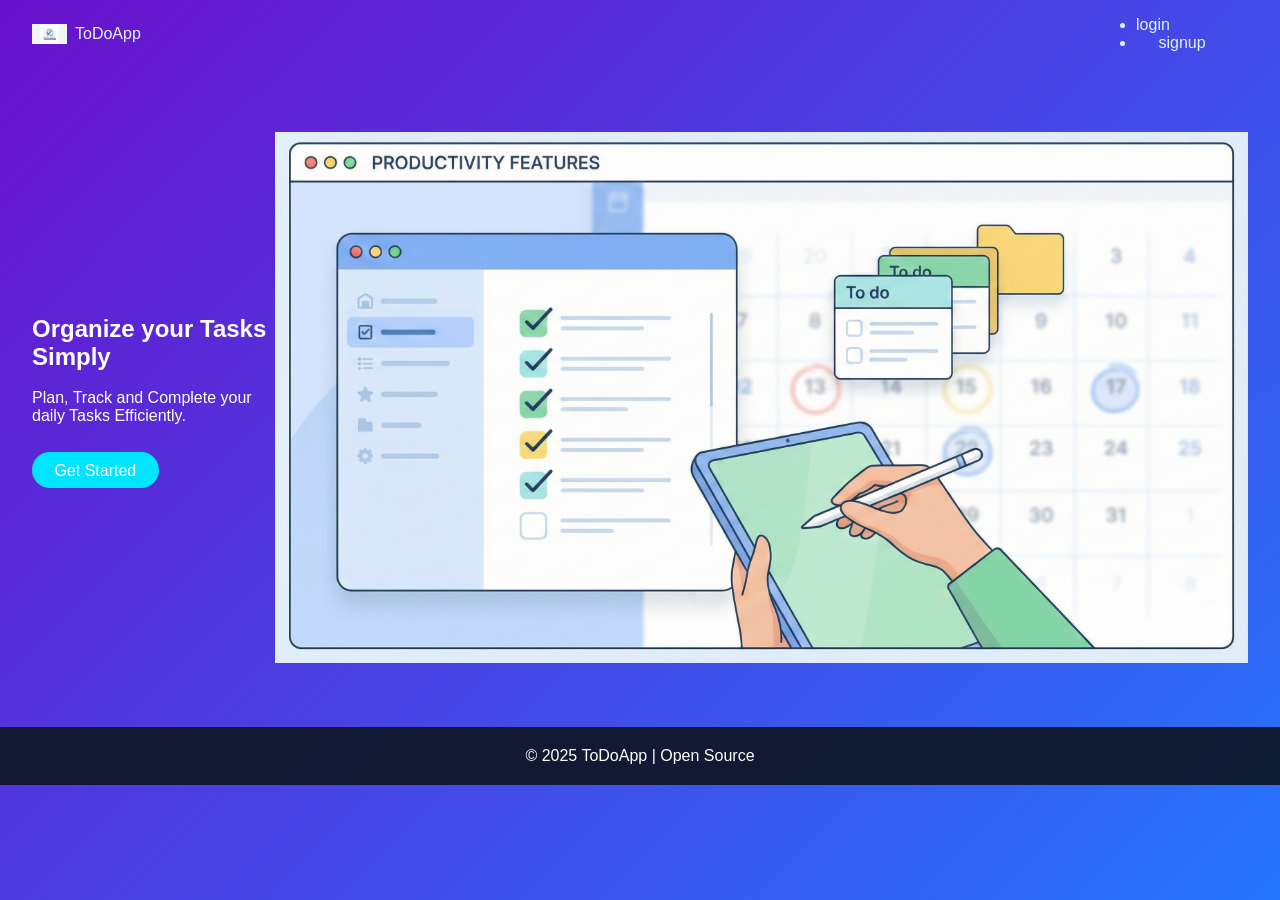
<file: index.html>
<!DOCTYPE html>
<html lang="en">
<head>
    <meta charset="UTF-8">
    <meta name="viewport" content="width=device-width, initial-scale=1.0">
    <meta name="Deaver" content="Author">
    <title>ToDoApp</title>
    <link rel="stylesheet" href="style.css">
</head>
<body>
    <header>
        <nav class="navbar">
    <div class="logo">
        <img src="logo.png" alt="ToDoApp Logo">
        <span>ToDoApp</span>
 </div>
 <ul class="nav-links">
    <li><a href="login.html">login</a></li>
    <li><a href="signup.html" class="btn">signup</a></li>

 </ul>

  </nav>  
    </header>
    <main>
        <section class="hero">
            <div class="hero-text"> 
                <h1>Organize your Tasks Simply</h1> <br>
                <p>Plan, Track and Complete your daily Tasks Efficiently.</p> <br><br>
                <a href="Todo.html" class="btn primary">Get Started</a>

            </div>
            <img src="hero.png" alt="Task illustratrion">

        </section>
    </main>
    <footer>
        <p>&COPY; 2025 ToDoApp | Open Source</p>
    </footer>
  
</body>
</html>
</file>
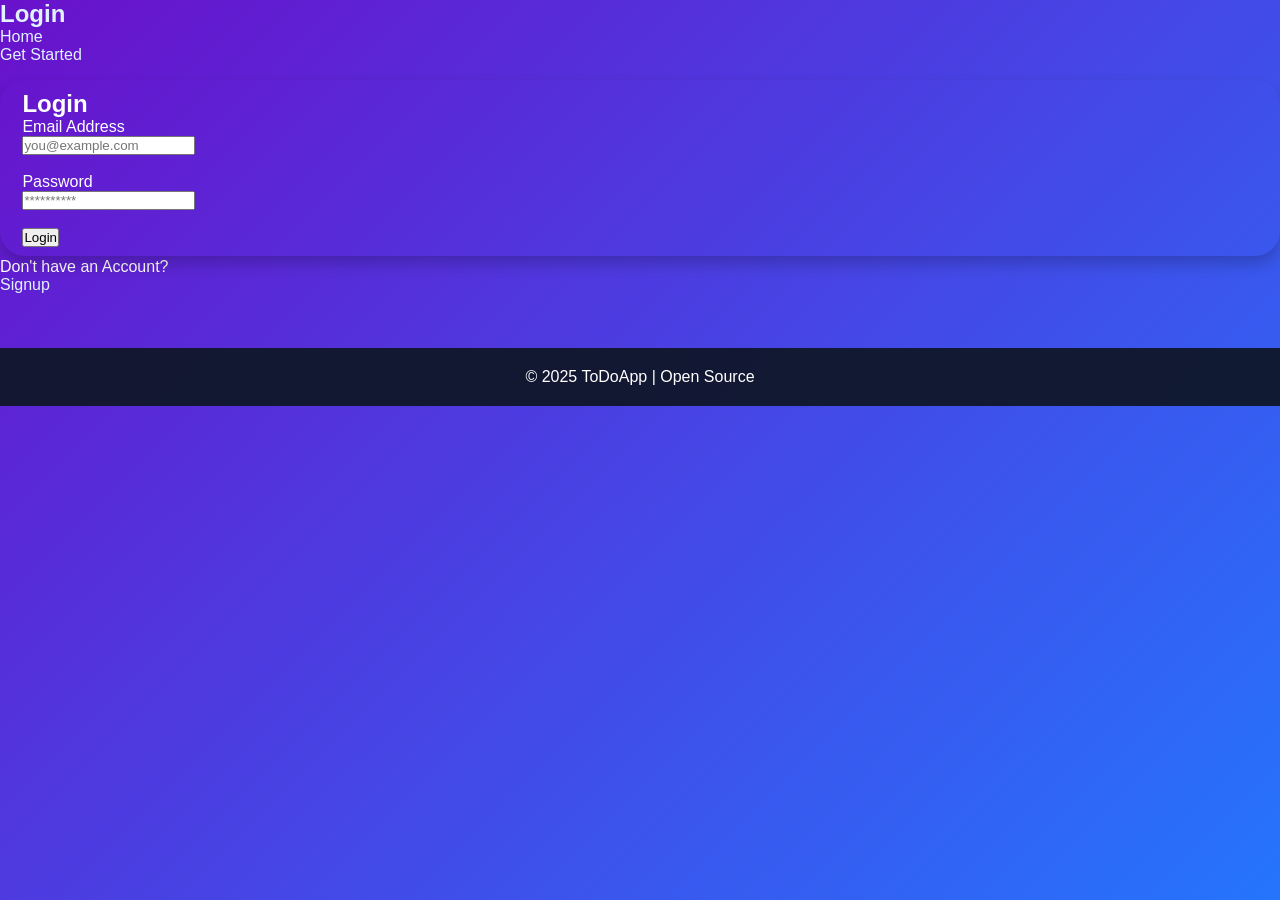
<file: login.html>
<!DOCTYPE html>
<html lang="en">
<head>
    <meta charset="UTF-8">
    <meta name="viewport" content="width=device-width, initial-scale=1.0">
    <title>ToDo Login</title>
    <link rel="stylesheet" href="style.css">
</head>
<body>
    <header>
        <nav>
            <h1>Login</h1>
            <a href="index.html">Home</a> <br>
            <a href="Todo.html">Get Started</a><br>
        </nav>
    
    </header> <br>

    <main class="login-page">
        <section class="login">
            <h2>Login</h2>
            <form>
                <label for="email">Email Address</label> <br>
                <input type="email" placeholder="you@example.com"> <br><br>
                <label for="password">Password</label> <br>
                <input type="password" placeholder="**********"> <br><br>
                <button type="submit">Login</button>
            </form>
        </section>
        
    
    </main>
    <div class="switch">
<p>Don't have an Account?</p>
<a href="signup.html">Signup</a>
    </div> <br><br><br>
    

    <footer>
        <p>&copy; 2025 ToDoApp | Open Source</p>
    </footer>
</body>
</html>
</file>
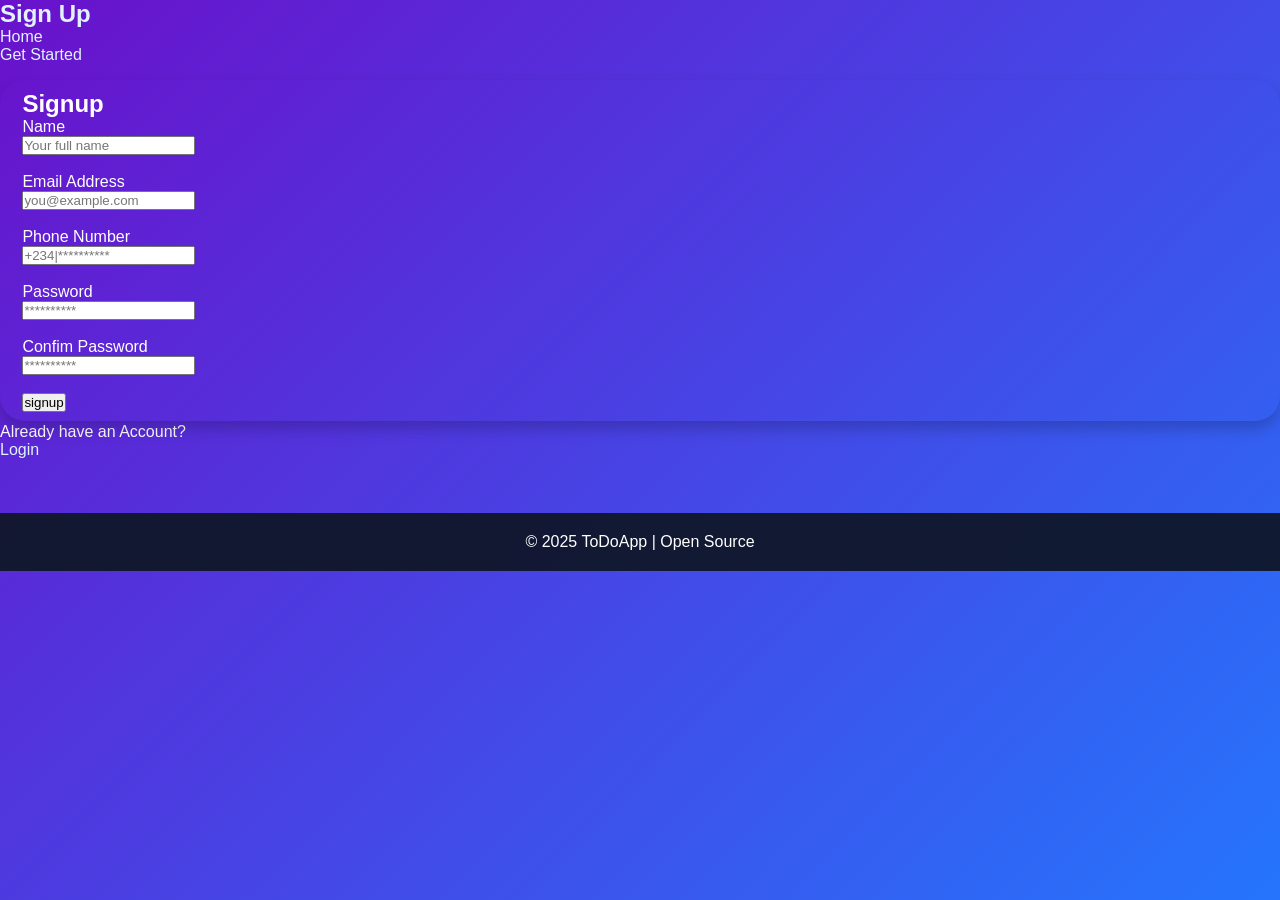
<file: signup.html>
<!DOCTYPE html>
<html lang="en">
<head>
    <meta charset="UTF-8">
    <meta name="viewport" content="width=device-width, initial-scale=1.0">
    <title>ToDo Signup</title>
    <link rel="stylesheet" href="style.css">
</head>
<body>
    <header>
        <nav>
            <h1>Sign Up</h1>
            <a href="index.html">Home</a> <br>
            <a href="Todo.html">Get Started</a><br>
        </nav>
    
    </header> <br>

    <main class="signup-page">
        <section class="signup">
            <h2>Signup</h2>
            <form>
                <label for="name">Name</label> <br>
                <input type="text" placeholder="Your full name"> <br> <br>
                <label for="email">Email Address</label> <br>
                <input type="email" placeholder="you@example.com"> <br><br>
                <label for="number">Phone Number</label><br>
                <input type="number" placeholder="+234|**********">
                <br><br>
                <label for="password">Password</label> <br>
                <input type="password" placeholder="**********"> <br><br>
                <label for="password">Confim Password</label> <br>
                <input type="password" placeholder="**********"> <br><br>
                <button type="submit">signup</button>
            </form>
        </section>
    
    </main>

    <div class="switch">
<p>Already have an Account?</p>
<a href="login.html">Login</a>
    </div> <br><br><br>
    
    <footer>
        <p>&copy; 2025 ToDoApp | Open Source</p>
    </footer>
</body>
</html>
</file>
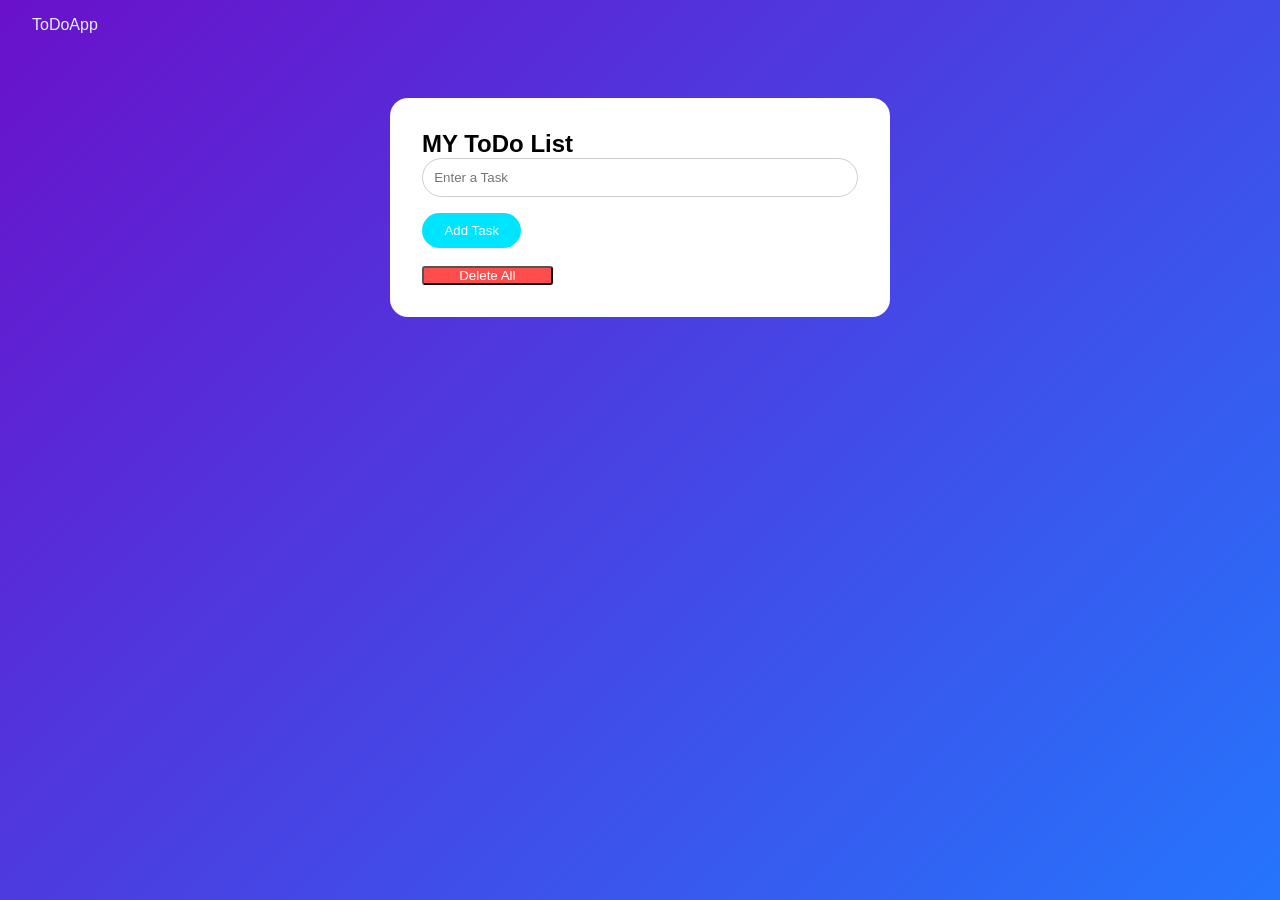
<file: Todo.html>
<!DOCTYPE html>
<html lang="en">
<head>
    <meta charset="UTF-8">
    <meta name="viewport" content="width=device-width, initial-scale=1.0">
    <title>My Tasks</title>
    <link rel="stylesheet" href="style.css">
</head>
<body>
    <header>
        <nav class="navbar">
            <a href="Index.html" class="logo-text">ToDoApp</a>

        </nav>
    </header>
    <main class="todo-wrapper">
<section class="todo-card">
    <h2>MY ToDo List</h2>
    <div class="add-task">
        <input type="text" id="taskInput" placeholder="Enter a Task">
        <button id="addTaskBtn" class="btn primary">Add Task</button>

    </div> <br>
    <ul id="taskList"></ul>
    <button id="clearAllBtn" class="Btn danger">Delete All</button>

</section>
    </main>
    <script src="app.js"></script>
</body>
</html>
</file>
<file: style.css>
*, .login, .signup{
    margin: 0;
    padding: 0;
    box-sizing: border-box;
    font-family: 'Segoe UI', Tahoma, Geneva, Verdana, sans-serif;
}
body{
    min-height: 100vh;
    background: linear-gradient(135deg, #6a11cb, #2575fc);
    color: #fff;
}
/*NAV*/
.navbar{
    display: flex;
    justify-content: space-between;
    padding: 1rem 2rem;
}
.logo{
    display: flex;
    align-items: center;
    gap: 0.5rem;
}
.logo img{
    width: 35px;
}
/*BUTTONS*/
.btn , .login, .signup {
    padding: 0.6rem 1.4rem;
    border-radius: 25px;
    text-decoration: none;
    border: none;
    cursor: pointer;
    transition: transform 0.2s ease, box-shadow 0.2s ease;
}
.btn:hover, .login, .signup{
    transform: translateY(-2px);
    box-shadow: 0 8px 15px rgba(0, 0, 0, 0.2);
}
.primary{
    background: #00e5ff;
    color: #fff;
}
.danger{
    background: #ff4d4d;
    color: #fff;
    width: 30%;
    border-radius: 3px;
}
/*HERO*/
.hero{
    display: flex;
    align-items: center;
    justify-content: space-around;
    padding: 4rem 2rem;
}
/*TODO CARD*/
.todo-wrapper{
    display: flex;
    justify-content: center;
    margin-top: 3rem;
}
.todo-card{
    background: #fff;
    color: #000;
    width: 500px;
    padding: 2rem;
    border-radius: 18px;
    animation: fadeIn 0.5s ease;
  overflow: auto;
  text-overflow: ellipsis
}
.add-task input{
width: 100%;
padding: 0.7rem;
border-radius: 20px;
border: 1px solid #ccc;
margin-bottom: 1rem;
}
/*TASK ITEM*/
#taskList li{
    background: #f3f3f3;
    margin: 0.5rem 0;
    padding: 0.6rem;
    border-radius: 12px;
    display: flex;
    justify-content: space-between;
    animation: slideIn 0.3s ease;
}
/*ANIMATION*/
@keyframes fadeIn{
    from{
        opacity: o; transform: scale(0.95);
    }
    to{
        opacity: 1; transform: scale(1);
    }
}
@keyframes slideIn{
    from{
        opacity: 0; transform: translateX(-10px);
    }
    to{
        opacity: 1; transform: translateX(0);
    }
}
.hero img{
    width: 80%;
}
footer{
    background: rgba(15, 23, 42, 0.95);
    color: white;
    text-align: center;
    padding: 20px;
}
nav, a{
    color: #e0f2fe;
    margin-right: 10px;
    text-decoration: none;
    font-weight: 500;
}
</file>
